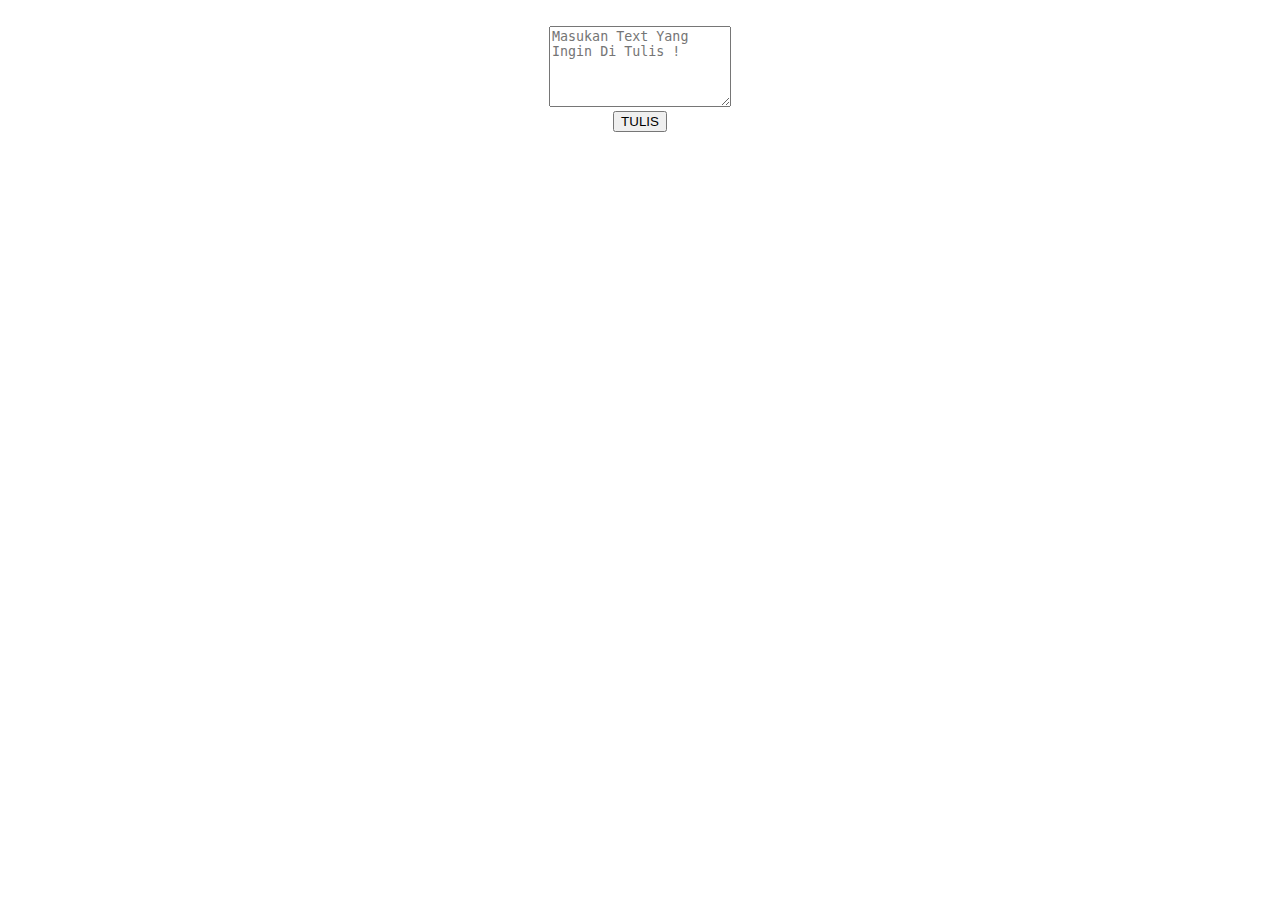
<file: BotNulis.html>
<!DOCTYPE html>
<html>
  <head>
	 <center>
	   <!-- Di Buat Oleh Ahmat Badali -->
	 	<title>Bot Nulis - Jamet1337</title>	
			<link type="image/png" href="https://b.top4top.io/p_1833lzkex0.png" rel="icon">
				<meta property="og:image" content="https://b.top4top.io/p_1833lzkex0.png">
				 <meta content="Bot Untuk Menulis Otomatis." name="description">
				 <meta content="Bot Nulis" name="keywords">
				 <meta name="theme-color" content="black">
				 <meta name="viewport" content="width=device-width, initial-scale=1.0">

<div class="tile">
  <!-- Hasil Gambar Akan Muncul Di Sini -->
                    <div class="tile-body" id="hasil">
                    </div>
                    </div>
                    <div class="tile">
                    <div class="tile-body">
                    <br>
                    <textarea id='teks' class="form-control" placeholder="Masukan Text Yang Ingin Di Tulis !" rows="5"></textarea>
                    </div>
                    </div>		
                    <div class="tile">
                    <div class="row">
                    </div>
                    <div class="col">
                    <input type="button" onclick="buat()"  value="TULIS" id="button" class="btn btn-danger btn-block">
                    </div>
                    </div>
                    </div>
                    
                    <script>
                            function buat() {
                                var xhr = new XMLHttpRequest();
                                var isi = encodeURIComponent(document.getElementById("teks").value);
                                var url = "https://salism3api.pythonanywhere.com/write/?text="+isi;
                    
                                xhr.onloadstart = function () {
                                    document.getElementById("button").innerHTML = "Loading...";
                                }
                    
                                xhr.onerror = function () {
                                    alert("Gagal mengambil data");
                                };
                    
                                xhr.onloadend = function () {
                                    if (isi.length < 1) {
                                    	console.log("text? ");
                                   		
                                    } else if (this.responseText !== "") {
                                        //alert(encodeURIComponent(gans));
                                        var data = JSON.parse(this.responseText);
                                        var img = document.createElement("img");
                                	    img.setAttribute("width", "104");
                                        img.src = data.images;
                                        var name = document.createElement("h3");
                                        name.innerHTML = data.status;
                                      if (data.status == 'Error'){
                                         alert('Error');
                                         alert('Harap masukan input dengan benar!');
                                      }else{
                                        document.getElementById("hasil").append(img);
                    
                                        setTimeout(function () {
                                           var again = document.getElementById("button")
                                           again.value = "Buat Lagi";
                                           document.body.appendChild(again);
                                        }, 1000);
                                      }
                                    }
                                   
                                };
                                xhr.open("GET", url, true);
                                xhr.send();
                            }
                    
                            function clearResult() {
                                document.getElementById("hasil").innerHTML = "";
                            }
                    </script>
               </div>
          </div>
          </body>
          </html>
</file>
